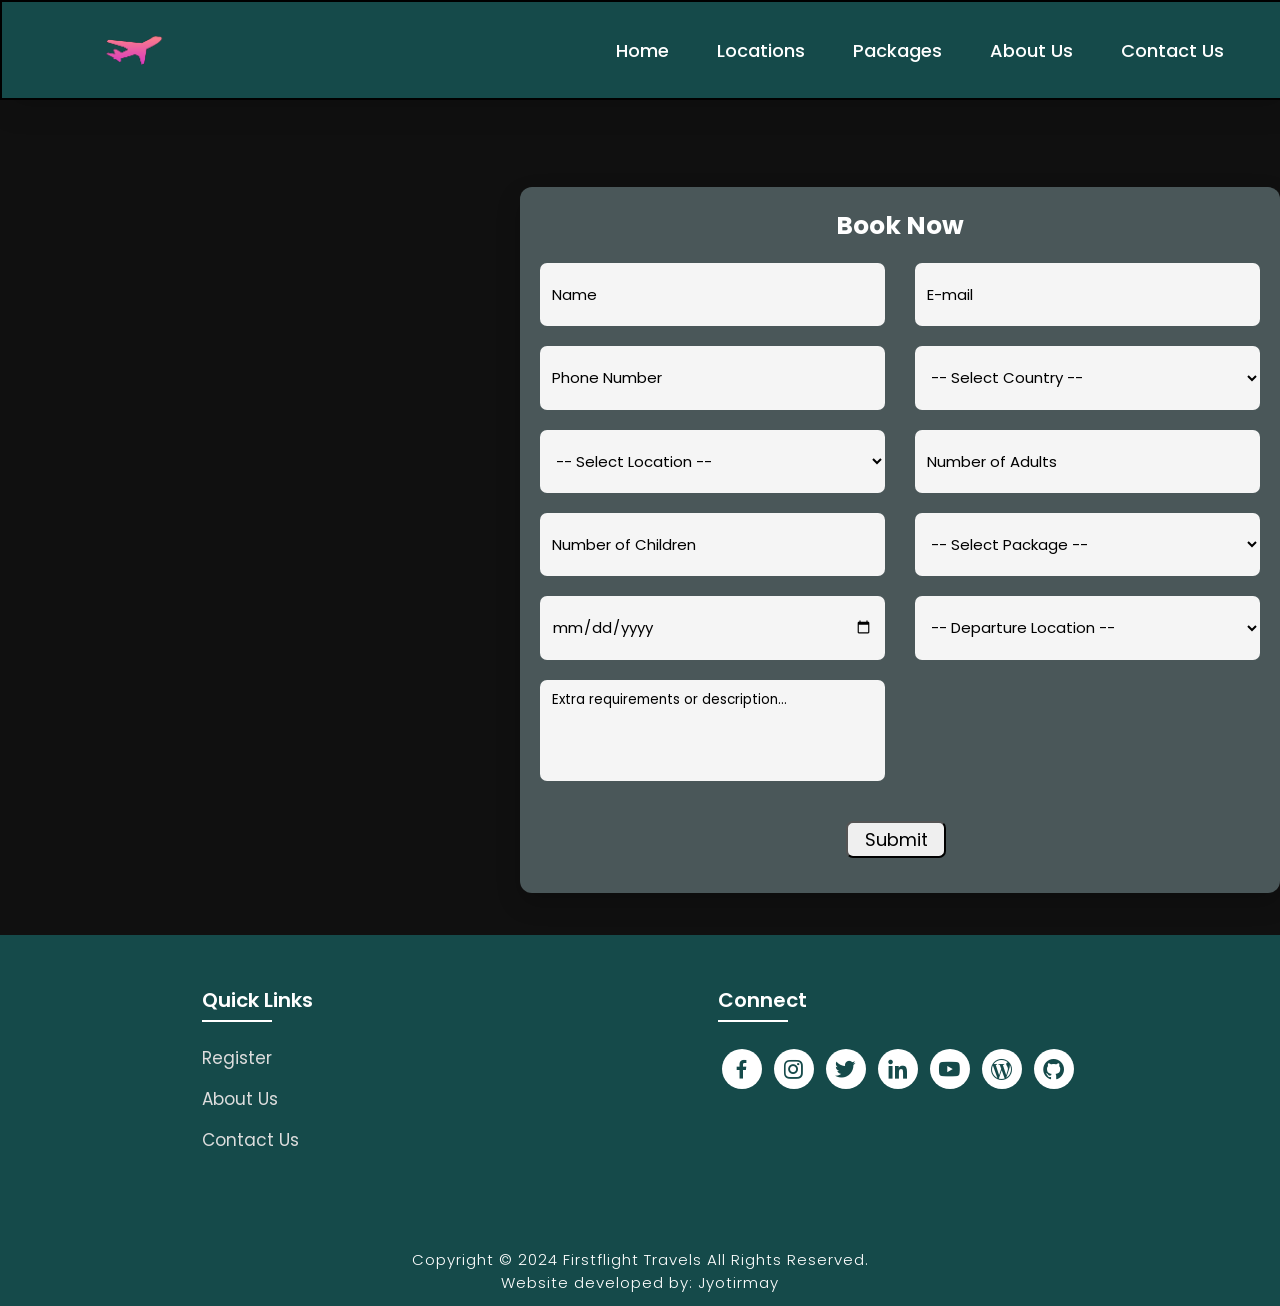
<file: register.html>
<!DOCTYPE html>
<html lang="en">

<head>
    <meta charset="UTF-8">
    <meta http-equiv="X-UA-Compatible" content="IE=edge">
    <meta name="viewport" content="width=device-width, initial-scale=1.0">
    <title>Register Here</title>
    <link rel="icon" href="./files/logo.png">
    <link rel="stylesheet" type="text/css" href="css/style.css">
    <link rel="preconnect" href="https://fonts.googleapis.com">
    <link rel="preconnect" href="https://fonts.gstatic.com" crossorigin>
    <link
        href="https://fonts.googleapis.com/css2?family=Paytone+One&family=Poppins:wght@100;200;300;400;500;600;700;800;900&display=swap"
        rel="stylesheet">
    <link rel="stylesheet" href="https://unpkg.com/boxicons@latest/css/boxicons.min.css">
</head>

<body class="register-body">

    <nav>
        <img src="./files/logo.png" class="logo" alt="Logo" title="FirstFlight Travels">

        <ul class="navbar">
            <li>
                <a href="./index.html">Home</a>
                <a href="./index.html#locations">Locations</a>
                <a href="./index.html#package">Packages</a>
                <a href="./about.html">About Us</a>
                <a href="./contact.html">Contact Us</a>
            </li>
        </ul>
    </nav>

    <section class="booking">
        <div class="book_boc">
            <h1>Book Now</h1>
            <div class="booking_detail">
                <input type="text" id="c_name" placeholder="Name">
                <input type="email" id="mail" placeholder="E-mail">
                <input type="number" id="num" placeholder="Phone Number">

                <!-- Country Dropdown -->
                <select id="country" name="country" required>
                    <option value="">-- Select Country --</option>
                    <option value="India">India</option>
                    <option value="Turkey">Turkey</option>
                    <option value="France">France</option>
                    <option value="Indonesia">Indonesia</option>
                    <option value="Dubai">Dubai</option>
                    <option value="Switzerland">Switzerland</option>
                    <option value="Andaman & Nicobar">Andaman & Nicobar</option>
                    <option value="Italy">Italy</option>
                </select>

                <!-- Location Dropdown -->
                <select id="location" name="location" required>
                    <option value="">-- Select Location --</option>
                </select>

                <!-- Number of Adults -->
                <input type="number" id="members" name="members" placeholder="Number of Adults" min="1" required>

                <!-- Number of Children -->
                <input type="number" id="children" name="children" placeholder="Number of Children" min="0">

                <!-- Package Selection -->
                <select id="package" name="package" required>
                    <option value="">-- Select Package --</option>
                    <option value="Bronze">Bronze Package</option>
                    <option value="Silver">Silver Package</option>
                    <option value="Gold">Gold Package</option>
                    <option value="Platinum">Platinum Package</option>
                </select>

                <!-- Departure Date -->
                <input type="date" id="departureDate" name="departureDate" required>

                <!-- Departure Location -->
                <select id="departureLocation" name="departureLocation" required>
                    <option value="">-- Departure Location --</option>
                    <option value="Kolkata">Kolkata</option>
                    <option value="Delhi">Delhi</option>
                    <option value="Mumbai">Mumbai</option>
                </select>

                <!-- Extra Description -->
                <textarea id="description" name="description" placeholder="Extra requirements or description..."
                    rows="4"></textarea>

                <!-- Submit Button -->
                
            </div>
            <button class="book">Submit</button>

        </div>

    </section>

    <!-- Footer -->

    <section class="footer">
        <div class="foot">
            <div class="footer-content">

                <div class="footlinks">
                    <h4>Quick Links</h4>
                    <ul>
                        <li><a href="./register.html">Register</a></li>
                        <li><a href="./about.html">About Us</a></li>
                        <li><a href="./contact.html">Contact Us</a></li>
                    </ul>
                </div>

                <div class="footlinks">
                    <h4>Connect</h4>
                    <div class="social">
                        <a href="" target="_blank"><i class='bx bxl-facebook'></i></a>
                        <a href="" target="_blank"><i class='bx bxl-instagram'></i></a>
                        <a href="" target="_blank"><i class='bx bxl-twitter'></i></a>
                        <a href="" target="_blank"><i class='bx bxl-linkedin'></i></a>
                        <a href="" target="_blank"><i class='bx bxl-youtube'></i></a>
                        <a href="" target="_blank"><i class='bx bxl-wordpress'></i></a>
                        <a href="" target="_blank"><i class='bx bxl-github'></i></a>
                    </div>
                </div>

            </div>
        </div>

        <div class="end">
            <p>Copyright © 2024 Firstflight Travels All Rights Reserved.<br>Website developed by: Jyotirmay</p>
        </div>
    </section>

    <!-- Javascript -->


</body>
<script src="booking.js"></script>

</html>
</file>
<file: css/style.css>
* {
    padding: 0;
    margin: 0;
    box-sizing: border;
    font-family: 'Poppins', sans-serif;
    text-decoration: none;
    list-style: none;
    scroll-behavior: smooth;
}

/* Home page */

.banner {
    width: 100%;
    height: 100vh;
    overflow: hidden;
    display: flex;
    justify-content: center;
    align-items: center;
}

.banner video {
    position: absolute;
    top: 0;
    left: 0;
    object-fit: cover;
    width: 100%;
    height: 100%;
    pointer-events: none;
}

.content {
    position: relative;
    z-index: 1;
    width: 100%;
    height: 100vh;
    background-image: linear-gradient(rgba(1, 0, 5, 0.3), rgba(4, 1, 17, 0.3));



}

nav {
    width: 100%;
    position: fixed;
    top: 0%;
    background-color: rgb(21, 74, 74);
    box-shadow: 5px 5px 30px rgba(0, 0, 0, 15%);
    display: flex;
    align-items: center;
    justify-content: space-between;
    border: 2px solid black;
}

nav .logo {
    width: 60px;
    margin: 2vh;
    margin-left: 8%;
}

nav ul li {
    list-style: none;
    display: inline-block;
    margin-left: 40px;
}

.navbar {
    display: flex;
    margin-right: 4vh;
}

.navbar a {
    color: white;
    font-size: 18px;
    padding: 10px 22px;
    border-radius: 4px;
    font-weight: 500;
    text-decoration: none;
    transition: ease 0.40s;
}

.navbar a:hover,
.navbar a.active {
    background: white;
    color: black;
    box-shadow: 5px 10px 30px rgb(85 85 85 / 20%);
    border-radius: 5px;

}

nav ul li a {
    text-decoration: none;
    color: rgb(255, 255, 255);
    font-size: 17px;
}

.title {
    text-decoration: none;
    /* display: inline-block; */
    font-size: 4vh;
    color: rgb(255, 255, 255);
    padding: 14px 17px;
    margin-top: 32vh;
    text-align: center;
    vertical-align: center;
}

.title h1 {
    font-size: 10vh;
    text-shadow: 2px black;
    transition: ease 0.3s;
}

.title h1:hover {
    color: transparent;
    -webkit-text-stroke: 1px white;

}

.button {
    display: inline-block;
    margin-top: 5vh;
    font-size: 25px;
    padding: 10px 30px;
    color: rgb(21, 74, 74);
    /* background-color:rgb(164, 44, 44); */
    background-color: white;
    border-radius: 20px;
    text-decoration: none;
    transition: ease 0.30s;
}

.button:hover {
    transform: scale(1.1);
    color: white;
    background-color: rgb(21, 74, 74);
    /* border: 2px solid rgb(42, 37, 68); */
    box-shadow: 5px 10px 30px rgba(0, 0, 0, 0.4);
    padding: 10px 30px;
}

/* Services */

.text h2 {
    font-size: 40px;
    font-weight: 650;
    margin-top: 40px;
    margin-bottom: 10px;
    line-height: 2;
    text-align: center;
}

.rowitems {
    display: grid;
    grid-template-columns: repeat(auto-fit, minmax(100px, auto));
    gap: 25px;
    align-items: center;
    text-align: center;
    margin-top: 20px;
    margin-left: 30px;
    margin-right: 30px;
    margin-bottom: 10px;
}

.container-box {
    border: 1px solid #d3d3d3;
    border-radius: 5px;
    padding: 50px 10px;
    transition: all 0.7s ease 0s;
    cursor: pointer;
}

.container-image img {
    height: 100px;
    width: 100px;
    padding: 10px;
    margin-bottom: 15px;
}

.container-box h4 {
    font-size: 20px;
    margin-bottom: 5px;
    font-weight: 550;
}

.container-box p {
    font-size: 16px;
    color: #808080;
}

.container-box:hover {
    transform: translateX(3px);
    box-shadow: 5px 20px 50px rgba(78, 78, 78, 0.1);
    border: 1px solid transparent;
    border-radius: 0px;
}

/* Packages */

.package-title {
    text-align: center;
}

.package-title h2 {
    font-size: 40px;
    font-weight: 650;
    padding-top: 75px;
    padding-bottom: 10px;
    line-height: 2;
}

.package-content {
    display: flex;
    justify-content: space-around;
    flex-wrap: wrap;
}

.image {
    position: relative;
    transition: all 0.3s cubic-bezier(0.445, 0.05, 0.55, 0.95);
    cursor: pointer;
    filter: brightness(95%);
}

.image img {
    width: 100%;
    height: 500px;
    border-radius: 30px;
}

.image h3 {
    color: white;
    position: absolute;
    font-size: 30px;
    font-weight: 600;
    text-align: center;
    top: 10px;
    right: 20px;
}

.dest-content {
    display: flex;
    flex-wrap: wrap;
    justify-content: space-between;
    align-items: center;
    padding-top: 15px;
    margin-bottom: 50px;
}

.location h4 {
    font-size: 25px;
    letter-spacing: 1px;
    font-weight: 600;
    margin-bottom: 2px;
}

.pac-details li {
    font-size: 19px;
    color: #4c4c4c;
    margin-left: 15px;
    margin-bottom: 2px;
    list-style-type: disc;
}

.image:hover {
    filter: brightness(120%);
    transform: scale(1.03);
}

/* Locations */

.location-content {
    display: flex;
    justify-content: space-around;
    flex-wrap: wrap;
}

.col-content {
    position: relative;
    filter: brightness(95%);
    transition: all 0.3s cubic-bezier(0.445, 0.05, 0.55, 0.95);

}

.col-content img {
    margin-bottom: 40px;
    height: 500px;
    border-radius: 27px;
    width: 100%;

}

.col-content h5 {
    position: absolute;
    font-size: 25px;
    color: white;
    font-weight: 500;
    left: 20px;
    bottom: 105px;
    cursor: pointer;
}

.col-content p {
    position: absolute;
    font-size: 20px;
    color: white;
    left: 20px;
    bottom: 80px;
    cursor: pointer;
}

.col-content:hover {
    filter: brightness(120%);
    transform: scale(1.03);
    cursor: pointer;
}

/* Newsletter */

.newsletter {
    display: flex;
    flex-wrap: wrap;
    align-items: center;
    justify-content: space-around;
}

.newstext h2 {
    margin-top: 100px;
    font-size: 38px;
}

.newstext p {
    font-size: 20px;
    color: #4c4c4c;
}

.newsletter form {
    margin-top: 100px;
    width: 100%;
    position: relative;
}

.newsletter form input:first-child {
    display: inline-block;
    width: 300px;
    font-size: 17px;
    outline: none;
    border: none;
    border-radius: 20px;
    padding: 20px 150px 20px 30px;
    box-shadow: 5px 10px 30px rgb(85 85 85 / 20%);
}

.newsletter form input:last-child {
    display: inline-block;
    position: absolute;
    outline: none;
    border: 2px solid transparent;
    border-radius: 20px;
    color: white;
    background-color: rgb(21, 74, 74);
    padding: 14px 30px;
    cursor: pointer;
    font-size: 17px;
    font-weight: 450;
    top: 6px;
    right: 6px;
    transition: ease 0.30s;
}

.newsletter form input:last-child:hover {
    border: 2px solid rgb(21, 74, 74);
    background-color: white;
    color: rgb(21, 74, 74);
}


/* Footer */

.footer {
    margin-top: 80px;
    background-color: rgb(21, 74, 74);
}

.foot {
    padding: 20px 0;
}

.footer-content {
    display: flex;
    flex-wrap: wrap;
    justify-content: space-around;

}

.footlinks h4 {
    margin-top: 30px;
    font-size: 20px;
    font-weight: 600;
    color: white;
    margin-bottom: 30px;
    position: relative;
}


.footlinks h4::before {
    content: "";
    position: absolute;
    height: 2px;
    width: 70px;
    left: 0;
    bottom: -7px;
    background: white;
}

.footlinks ul li {
    margin-bottom: 15px;
}

.footlinks ul li a {
    font-size: 17px;
    color: #dddddd;
    display: block;
    transition: ease 0.30s;
}

.footlinks ul li a:hover {
    transform: translate(6px);
    color: white;
}

.social a {
    font-size: 25px;
    margin: 4px;
    height: 40px;
    width: 40px;
    color: rgb(21, 74, 74);
    background-color: white;
    display: inline-flex;
    justify-content: center;
    align-items: center;
    border-radius: 20px;
    transition: ease 0.30s;
}

.social a:hover {
    transform: scale(1.2);
}

.end {
    text-align: center;
    padding-top: 60px;
    padding-bottom: 12px;
}

.end p {
    font-size: 15px;
    color: white;
    letter-spacing: 1px;
    font-weight: 300;
}

/* About Us */

.aboutbody {
    background-color: #101010;
    color: white;
    font-family: 'Poppins', sans-serif;
}

/* About Section */
.about {
    width: 100%;
    /* min-height: 100vh; */
    /* padding: 20px 50px; */
    display: flex;
    align-items: center;
}

/* Main Layout */
.about-main {
    display: flex;
    gap: 30px;
    /* align-items: center; */
    justify-content: space-between;
    /* padding-top: 60px; */
    /* flex-direction: row; */
}

/* Image Section */
.about-image {
    /* flex: 1; */
    height: 100%;
    width: 40%;
    display: flex;
    padding-left: 20px;
    /* justify-content: center; */

}

.about-image img {
    width: 70%;
    height: 70%;
    /* border-radius: 50%; */
    /* max-width: 420px; */
    /* border-radius: 20px; */
    /* box-shadow: 0 0 25px rgba(252, 0, 80, 0.5); */
}

/* Text Section */
.abt-text {
    flex: 1.4;
    width: 50%;
    margin-top: 0;
    /* remove this */
    /* padding-top: 120px; */
    /* margin-top: 0; */

}

.abtout_he {
    margin-top: 100px;
    text-align: center;
}

.abtout_he h1 {
    font-size: 40px;
    margin-bottom: 20px;
}

.abtout_he span {
    color: #fc0050;
}

/* Intro Text */
.about-intro {
    font-size: 22px;
    line-height: 32px;
    margin-bottom: 35px;
    color: #ddd;
    flex-wrap: wrap;
}

/* Content Wrapper */
.about-content {
    display: flex;
    gap: 50px;
    margin-bottom: 40px;
    flex-direction: column;
}

/* Why Choose Us */
.why-choose-us h3,
.customer-satisfaction h3 {
    font-size: 30px;
    margin-bottom: 15px;
    color: #fc0050;
}

.why-list {
    list-style: none;
}

.why-list li {
    font-size: 20px;
    margin-bottom: 12px;
    /* position:absolute; */
    padding-left: 25px;
}

.why-list li::before {
    content: "✔";
    /* position: absolute; */
    left: 0;
    color: #fc0050;
}

/* Customer Satisfaction */
.customer-satisfaction p {
    font-size: 20px;
    line-height: 30px;
    margin-bottom: 20px;
    color: #ddd;
    /* flex-wrap: wrap; */
}

/* Customer Images */
.customer-images {
    display: flex;
    gap: 12px;
}

.customer-images img {
    width: 180px;
    height: 170px;
    border-radius: 50%;
    background-color: #191919;

}

.phone {
    cursor: pointer;
    color: whitesmoke;
}

.copy-msg {
    margin-left: 10px;
    font-size: 14px;
    color: red;
    display: none;
}


/* Contact Us */
.contact {
    /* position:relative;           */
    /* min-height:100vh; */
    display: flex;
    justify-content: center;
    align-items: center;
    overflow: hidden;
}

.contact .bg-video {
    position: absolute;
    top: 0;
    left: 0;
    width: 100%;
    height: 100%;
    object-fit: cover;
    z-index: -1;
    background: rgba(0, 0, 0, 0.45);
    /* behind everything */
}

/* DARK OVERLAY (recommended) */
/* .contact::before{
    content:"";
    position:absolute;
    inset:0;
   
    z-index:0;
} */


.contact-container {
    width: 900px;
    background: linear-gradient(135deg, #2b2f38, #1e222b);
    border-radius: 10px;
    display: flex;
    overflow: hidden;
    box-shadow: 0 20px 40px rgba(0, 0, 0, 0.7);
    margin-top: 100px;
    ;

}

/* LEFT SIDE */
.contact-left {
    width: 50%;
    padding: 40px;
    background: #2c313c;
}

.contact-left h2 {
    color: #fff;
    margin-bottom: 30px;
}

.contact-left input,
.contact-left textarea {
    width: 100%;
    background: transparent;
    border: none;
    border-bottom: 1px solid #666;
    padding: 12px 0;
    margin-bottom: 25px;
    color: #fff;
    font-size: 15px;
    outline: none;
}

.contact-left textarea {
    resize: none;
    height: 90px;
}

.contact-left input::placeholder,
.contact-left textarea::placeholder {
    color: #aaa;
}

.contact-left button {
    background: #f7941d;
    border: none;
    padding: 10px 25px;
    color: #fff;
    font-size: 14px;
    border-radius: 4px;
    cursor: pointer;
}

.contact-left button:hover {
    background: #e8850f;
}

/* RIGHT SIDE */
.contact-right {
    width: 50%;
    padding: 40px;
    background: linear-gradient(135deg, #1f232c, #161a21);
}

.contact-right h3 {
    color: #fff;
    margin-bottom: 10px;
}

.contact-right p {
    color: #aaa;
    font-size: 14px;
    margin-bottom: 30px;
}

.info-item {
    display: flex;
    align-items: flex-start;
    gap: 15px;
    margin-bottom: 22px;
    color: #ddd;
    font-size: 14px;
}

.info-item span {
    font-size: 18px;
}


/* Registration Form */

.register-body {
    background-color: #101010;
    background-repeat: no-repeat;
    background-size: cover;

}

.registration {
    padding: 110px 30%;
    height: 100%;
    /* min-height: 100vh; */
}

/* Booking Box - wider & compact */
.book_boc {
    background: #4a5759;
    padding: 20px 20px;
    width: 80vh;
    height: 74vh;
    border-radius: 12px;
    box-shadow: 0 10px 25px rgba(0, 0, 0, 0.2);
    /* display: flex; */
    /* justify-content: center; */
    /* align-items: center; */
}

.booking {
    height: 70vh;
    width: 70vh;
    display: flex;
    justify-content: center;
    align-items: center;
    margin-top: 25vh;
    margin-left: 65vh
}

/* Title */
.book_boc h1 {
    margin-bottom: 18px;
    font-size: 25px;
    text-align: center;
    color: white;
}

/* Reduce vertical gaps */
.booking_detail {
    display: grid;
    grid-template-columns: repeat(2, 1fr);
    width: 80vh;
    height: 60vh;
    gap: 20px 30px;


}

.book {
    border-radius: 7px;
    font-size: 18px;
    margin-top: 18px;
    padding: 3px;
    margin-left: 34vh;
    width: 100px;

}
.book:hover {
    background-color: #a4ac86;
    transform: translateY(-2px);
    box-shadow: 0 8px 18px rgba(160, 171, 246, 0.422);
}

/* Optional: Click effect */
.book:active {
    transform: translateY(0);
    box-shadow: 0 4px 10px rgba(255, 122, 24, 0.3);
}
/* Compact inputs & selects */
.booking_detail input,
.booking_detail select {
    padding: 9px 12px;
    font-size: 15px;
    border-radius: 7px;
    /* width: 30vh; */
    border: none;
    background-color: whitesmoke;

}

.booking_detail input::placeholder,
.booking_detail textarea::placeholder {
    color: black;
    opacity: 1.5;
}


/* Date input fix */
.booking_detail input[type="date"] {
    padding: 8px 12px;

}

/* Textarea compact */
.booking_detail textarea {
    padding: 10px 12px;
    font-size: 13.5px;
    border-radius: 7px;
    /* min-height: 90px;           */
    resize: none;
    height: 9vh;
    border: none;
    background-color: whitesmoke;
}








/* Location ********************************************************** */
.location-body {
    background-color: #191919;
    color: white;
}

.location-section {
    padding: 110px 0;
    /* keep spacing */
    height: auto;
    /* padding-top: 70px; */
}

.location-heading h1 {
    margin-top: 20px;
    font-size: 60px;
    margin-bottom: 20px;
}

.location-heading h1 span {
    color: #fc0050;
}

.location-detail h1 {
    padding-top: 60px;
    color: #fc0050;
    font-size: 40px;
    text-align: center;
}

.location-detail p {
    font-size: 20px;
    margin-top: 40px;
    margin-bottom: 10px;
}

.location-img img {
    height: 400px;
    width: 400px;
    margin-top: 30px;
    margin-bottom: 30px;
}

.stars i {
    font-size: 20px;
    color: rgb(197, 167, 44);
}


/* ===== Location visibility control ===== */

.location-detail {
    display: none;
}

.location-detail:target {
    display: block;
}



/* Common location section */
.location-detail {
    padding: 60px 20px;
    scroll-margin-top: 90px;
}

/* Location title */
.location-detail>h1 {
    text-align: center;
    font-size: 42px;
    margin-bottom: 60px;
    color: white;
}

/* Place card container */
.place-card {
    max-width: 1000px;
    height: 280px;
    margin: 0 auto 70px auto;
    padding: 35px;
    display: flex;
    align-items: center;
    gap: 40px;
    background: #212121;
    ;
    border-radius: 20px;
    box-shadow: 0 18px 40px rgba(0, 0, 0, 0.12);
    transition: transform 0.4s ease, box-shadow 0.4s ease;
}

/* Hover effect */
.place-card:hover {
    /* transform: translateY(.2px); */
    box-shadow: 0 28px 55px rgba(240, 242, 209, 0.18);
}

/* Text section */
.place-text {
    flex: 1;
}

.place-text h2 {
    font-size: 30px;
    margin-bottom: 15px;
    color: white;
}

.place-text p {
    font-size: 20px;
    line-height: 1.8;
    color: white;
}

/* Image section */
.place-image {
    flex: 1;
    text-align: center;


}

.place-image img {
    /* width: 100%; */
    max-width: 420px;
    height: 100%;
    width: 100%;
    border-radius: 10px;
    object-fit: contain;
    box-shadow: 20px 14px 30px rgba(227, 220, 113, 0.15);
}

/* Fade animation */
.place-card {
    animation: fadeUp 0.6s ease both;
}


.back-btn {
    display: inline-block;
    margin: 20px 0 40px;
    padding: 10px 18px;
    background: #84480c;
    color: #fff;
    text-decoration: none;
    border-radius: 6px;
    /* font-weight: 500; */
    transition: background 0.3s ease;
    text-align: center;
    width: 100px;
    font-size: 20px;
}

.back-btn:hover {
    background: #066;
}

.back {
    display: flex;
    text-align: center;
    justify-content: center;
}
</file>
